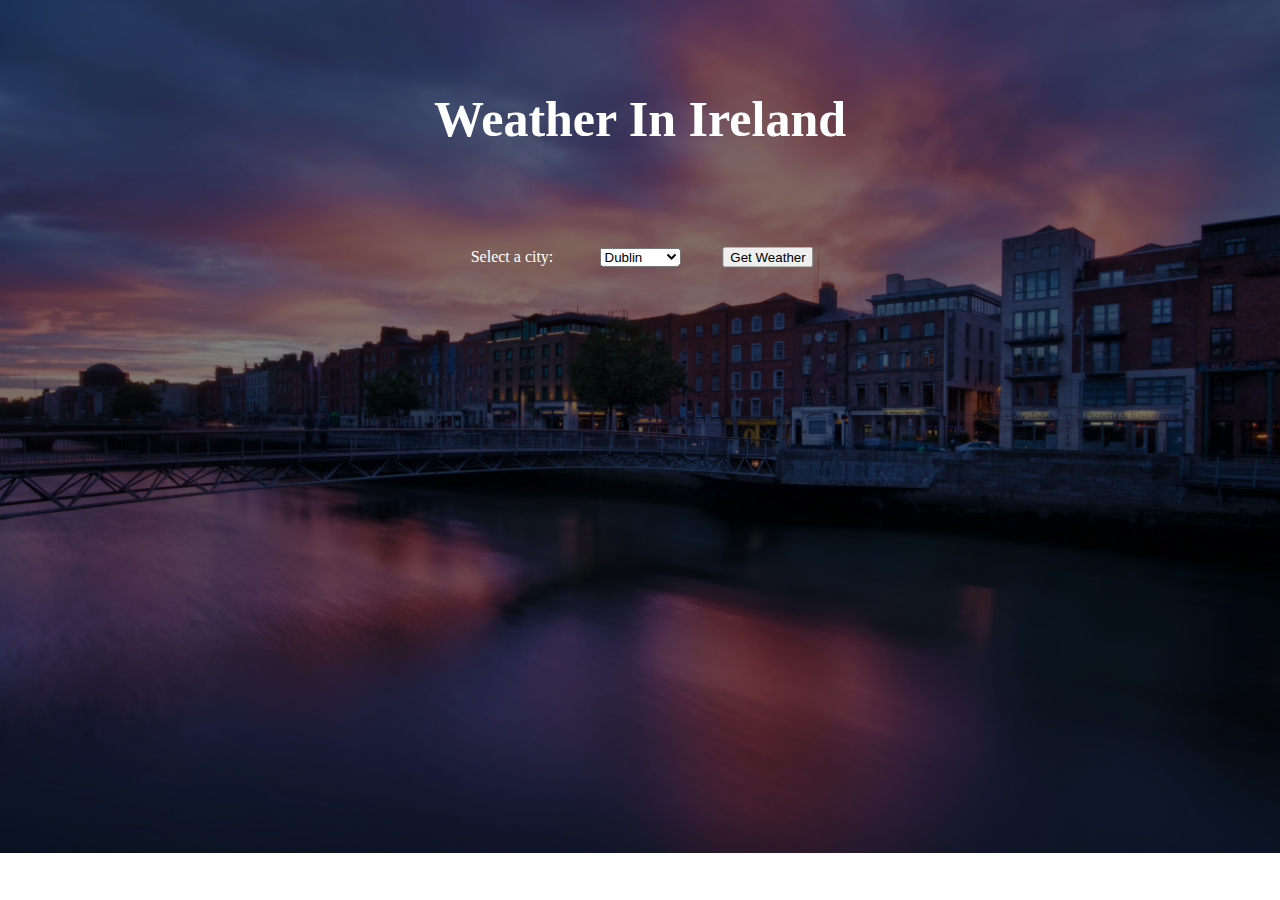
<file: src/weather.html>
<!DOCTYPE html>
<html>
  <head>
    <meta charset="UTF-8" />
    <title>Weather in Ireland</title>
    <style>
        body{
            margin: 0;
            padding: 0;
        }
      .container {
        position: relative;
        text-align: center;
        color: white;
        }

        .centered-weather{
        position: absolute;
        top: 10%;
        left: 50%;
        transform: translate(-50%, -50%); 
        font-size: 50px;   
        }

        .centered-title {
        position: absolute;
        top: 30%;
        left: 40%;
        transform: translate(-50%, -50%);
        }
        .centered-option {
        position: absolute;
        top: 30%;
        left: 50%;
        transform: translate(-50%, -50%);
        }
        .centered-button {
        position: absolute;
        top: 30%;
        left: 60%;
        transform: translate(-50%, -50%);
        }
        .centered-info {
        position: absolute;
        top: 60%;
        left: 50%;
        transform: translate(-50%, -50%);
        }

        .button {
        position: relative;
        background-color: #04AA6D;
        border: none;
        font-size: 28px;
        color: #FFFFFF;
        padding: 20px;
        width: 200px;
        text-align: center;
        -webkit-transition-duration: 0.4s; /* Safari */
        transition-duration: 0.4s;
        text-decoration: none;
        overflow: hidden;
        cursor: pointer;
        }

        .button:after {
        content: "";
        background: #90EE90;
        display: block;
        position: absolute;
        padding-top: 300%;
        padding-left: 350%;
        margin-left: -20px!important;
        margin-top: -120%;
        opacity: 0;
        transition: all 0.8s
        }

        .button:active:after {
        padding: 0;
        margin: 0;
        opacity: 1;
        transition: 0s
        }
    </style>
  </head>
  <body>
    <div class="container" style="text-align: center;">
        <img src="media/pexels-steven-hylands-1650882.jpg" alt="" style="width: 100%;filter: brightness(50%);">
        <center><h1 class="centered-weather ">Weather In Ireland</h1></center>
        <label class="centered-title" for="city">Select a city:</label>
        <select class="centered-option" id="city">
            <option value="Dublin">Dublin</option>
            <option value="Cork">Cork</option>
            <option value="Galway">Galway</option>
            <option value="Limerick">Limerick</option>
            <option value="Waterford">Waterford</option>
        </select>
        <button class="centered-button" onclick="getWeather()">Get Weather</button>
        <div class="centered-info" id="weather"></div>
    </div>
    <script src="functions.js"></script>
  </body>
</html>
</file>
